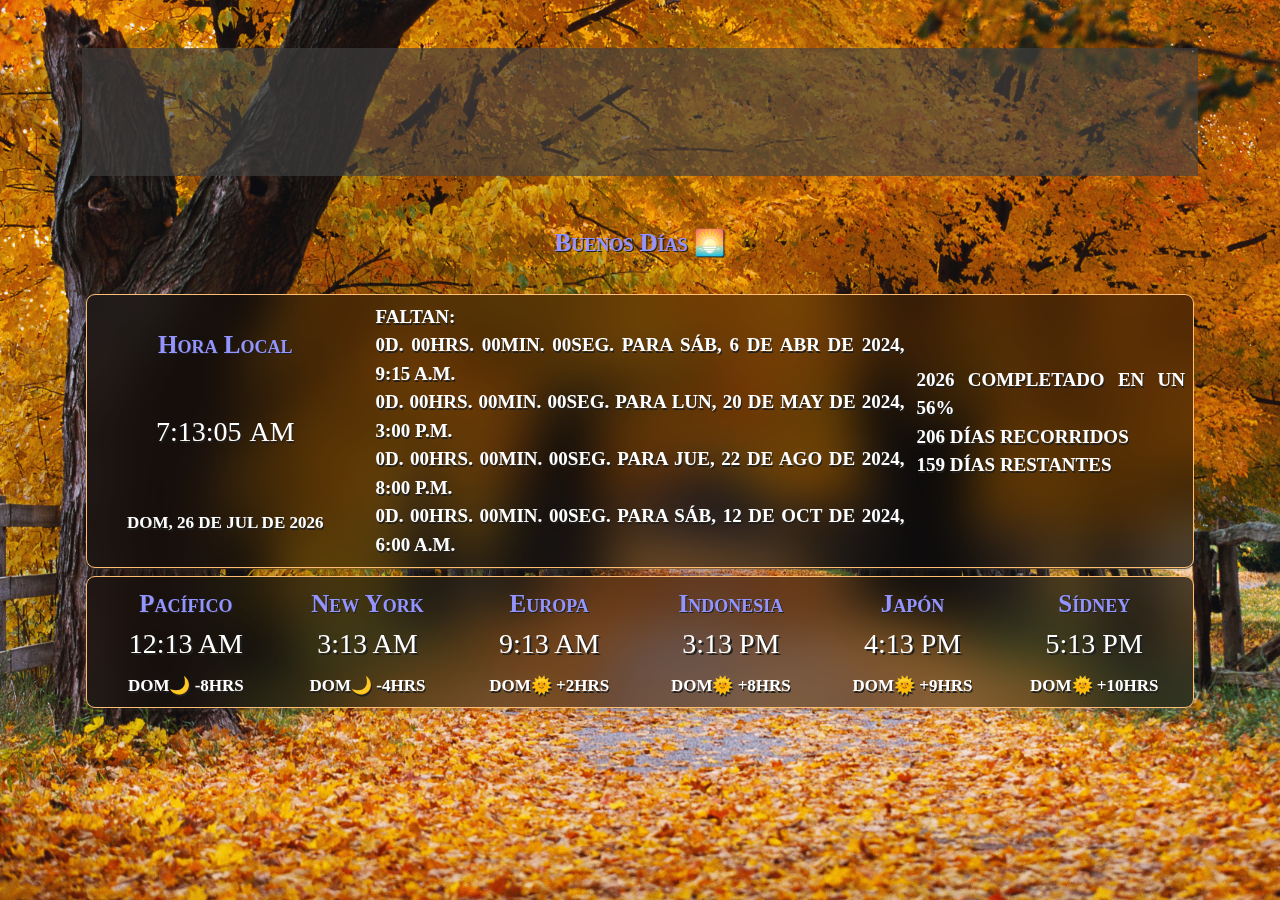
<file: index copy.html>
<!DOCTYPE html>
<html lang="en">

<head>
    <meta charset="UTF-8">
    <meta http-equiv="X-UA-Compatible" content="IE=edge">
    <meta name="viewport" content="width=device-width, initial-scale=1.0">
    <title>Reloj Mundial con contador</title>

    <link rel="stylesheet" href="css/bootstrap.min.css">
    <link rel="stylesheet" href="css/custom_css.css">
</head>

<body>
    <div class="imagen-fondo pt-5 min-vh-100" id="fondo">
        <div class="container">
            <span class="relleno"></span>
            <div class="row pt-5">
                <div class="col-md-3 mx-auto">
                    <div class="titulo-principal titulos text-center" id="mostrar"></div>
                </div>
            </div>

            <div class="p-3 mt-3">
                <div class="row pb-2 pt-2 black-transparent">
                    <div class="col-xl-3 text-center container-relojes align-items-center" id="contenedor-reloj">
                        <span class="titulos">Hora Local</span>
                        <div class="clock">
                            <span class="time local-time" id="reloj-h"></span>
                            <span class="dots time local-time" id="dot1"></span>
                            <span class="time local-time" id="reloj-m"></span>
                            <span class="dots time local-time" id="dot2"></span>
                            <span class="time local-time" id="reloj-s"></span>
                            <span class="time local-time ms-2" id="reloj-p"></span>
                        </div>
                        <div class="time weekday-timediff text-center" id="reloj-L-D"></div>
                    </div>

                    <div class="colors-contadores col-xl-6">
                        <div class="" id="secContador">
                            <div class="countdown date-time colors-contadores align-items-center">
                                <span class="text-justify d-block" id="days-to">Faltan:</span>
                                <span class="text-justify d-block" id="countdown1"></span>
                                <span class="text-justify d-block" id="countdown2"></span>
                                <span class="text-justify d-block" id="countdown3"></span>
                                <span class="text-justify d-block" id="countdown4"></span>
                                <span class="text-justify d-block" id="countdown5"></span>
                            </div>
                        </div>
                    </div>
                    <div class="colors-contadores col-xl-3 ps-0 pe-2 d-flex align-items-center">
                        <div class="align-items-center" id="secCompletado">
                            <div class="countdown date-time colors-contadores">
                                <p class="text-justify" id="completado"></p>
                            </div>
                        </div>
                    </div>

                </div>
                <div class="row mt-2 p-2 black-transparent">
                    <div class="col-xl text-center">
                        <span class="titulos" id="clock1">Reloj 1</span>
                        <div class="colors clock align-items-center">
                            <div class="time" id="reloj_1"></div>
                        </div>
                        <div class="time weekday-timediff text-center" id="reloj-1-D"></div>
                    </div>

                    <div class="col-xl text-center">
                        <span class="titulos" id="clock2">Reloj 2</span>
                        <div class="colors clock">
                            <div class="time" id="reloj_2"></div>
                        </div>
                        <div class="time weekday-timediff text-center" id="reloj-2-D"></div>
                    </div>

                    <div class="col-xl text-center">
                        <span class="titulos" id="clock3">Reloj 3</span>
                        <div class="colors clock">
                            <div class="time" id="reloj_3"></div>
                        </div>
                        <div class="time weekday-timediff text-center" id="reloj-3-D"></div>
                    </div>
                    <div class="col-xl text-center">
                        <span class="titulos" id="clock4">Reloj 4</span>
                        <div class="colors clock">
                            <div class="time" id="reloj_4"></div>
                        </div>
                        <div class="time weekday-timediff text-center" id="reloj-4-D"></div>
                    </div>

                    <div class="col-xl text-center">
                        <span class="titulos" id="clock5">Reloj 5</span>
                        <div class="clock colors">
                            <div class="time" id="reloj_5"></div>
                        </div>
                        <div class="time weekday-timediff text-center" id="reloj-5-D"></div>
                    </div>
                    <div class="col-xl text-center">
                        <span class="titulos" id="clock6">Reloj 6</span>
                        <div class="clock colors">
                            <div class="time" id="reloj_6">11:11 AM</div>
                        </div>
                        <div class="time weekday-timediff text-center" id="reloj-6-D"></div>
                    </div>
                </div>
            </div>
        </div>
    </div>
    <!--Siempre colocar los Scripts debajo del body, HASTA ABAJO-->
    <script src="./js/clock.js"></script>
</body>

</html>
</file>
<file: css/custom_css.css>
body {
    min-height: 120%;
    cursor: url("../img/cursor.cur"), auto;
    overflow: hidden;
}

.imagen-fondo {
    background-repeat: no-repeat;
    margin: 0;
    background-size: cover;
    /*background-position: 0% 0%;*/
    /*background-position: top;*/
}

@keyframes parpadeo {
    from {
        visibility: visible;
    }

    to {
        visibility: hidden;
    }
}

#relojL span {
    color: #ffc252;
}

#contenedorRelojes {
    position: absolute;
    display: flex;
    top: -500px;
}

#contenedorSec {
    padding-top: 3px;
    position: absolute;
    left: -650px;
    top: 475px;
}

.relleno {
    background-color: #424242a4;
    display: flex;
    height: 8em;
    color: red;
    font-family: monospace;
    font-weight: bold;
}

.titulo-principal {
    font-size: 28px;
    text-shadow: 2px 2px 2px #202020;
}

.colors {
    color: #fff;
    text-shadow: 2px 2px #202020;
}

.colors-contadores {
    color: #fff;
    text-shadow: 1px 1px #202020;
}

.clock {
    font-family: 'Century Gothic';
    font-weight: normal;
    width: 100%;
    display: flex;
    justify-content: center;
    align-items: justify;
}

.black-transparent {
    /*background: rgba(0, 0, 0, 0.50);*/
    background: rgba(0, 0, 0, 0.356);
    border-radius: 9px;
    border: solid 1px #ffbe73;
    backdrop-filter: blur(25px);
    box-shadow: 0px 3px #42424223;
}

.container-relojes {
    display: grid;
}

.countdown {

    width: 100%;
    height: 100%;
}

.time {
    font-size: 28px;
}

.dots {
    animation: parpadeo 1s steps(2, start) infinite;
}

.local-time {
    /*color: #9494ff;*/
    color: #fff;
    text-shadow: 1px 2px #202020;
}

.weekday-timediff {
    margin-top: 0.5em;
    font-family: 'Trajan Pro';
    font-weight: bold;
    text-transform: uppercase;
    font-size: 17px;
    color: #fff;
    text-shadow: 1px 2px #202020;
}

.date-time {
    font-family: 'Century Gothic';
    font-weight: bold;
    text-transform: uppercase;
    text-align: justify;
    font-size: 19px;
    color: #fff;
    text-shadow: 1px 2px #202020;
}

.titulos {
    font-size: 25px;
    font-family: 'Trajan Pro';
    font-weight: bold;
    text-transform: capitalize;
    font-variant: small-caps;
    color: #9494ff;
    text-shadow: 1px 1px #202020;
}

/*Media Integration*/
.mediaInt {

    padding: 10px;
    height: 178px;
    width: 579px;
    display: flex;
    justify-content: left;
    align-items: center;
    text-shadow: 3px 3px 3px #464646;
    position: absolute;
    left: 1920px;
    top: 486px;
}

.textBox {
    margin-left: 22px;
}

.textTitle {
    color: #9494ff;
    font-family: "Trajan Pro";
    font-weight: bold;
}

.text {
    color: #ffffff;
    font-family: "Century Gothic";
}

#albumCoverArt {
    width: 10em;
}

#trackTitle {
    font-size: 25px
}

#artist {
    font-size: 20px;
}

@media screen and (max-width: 768px) {
    .time {
        font-size: 40px;
    }
}
</file>
